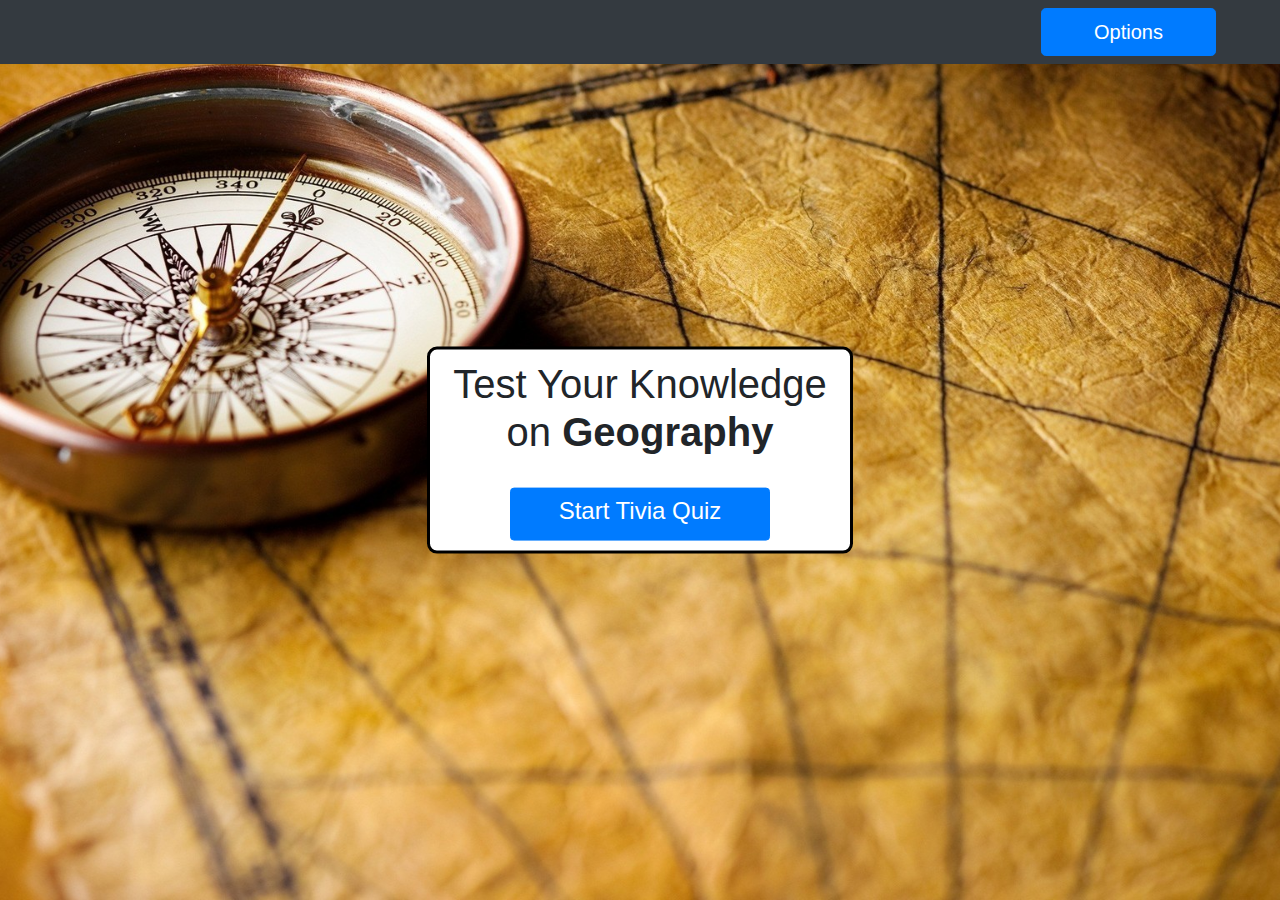
<file: index.html>
<!doctype html>
<html lang="en">

<head>
    <!-- Required meta tags -->
    <meta charset="utf-8">
    <meta name="viewport" content="width=device-width, initial-scale=1, shrink-to-fit=no">

    <!-- Bootstrap CSS -->
    <link rel="stylesheet" href="https://stackpath.bootstrapcdn.com/bootstrap/4.3.1/css/bootstrap.min.css"
        integrity="sha384-ggOyR0iXCbMQv3Xipma34MD+dH/1fQ784/j6cY/iJTQUOhcWr7x9JvoRxT2MZw1T" crossorigin="anonymous">
    <link rel="stylesheet" href="style/style.css">

    <title>Hello, world!</title>
</head>

<body id="body">
    <div id="inject">
    </div>



    <!-- Optional JavaScript -->
    <!-- jQuery first, then Popper.js, then Bootstrap JS -->
    <script src="https://code.jquery.com/jquery-3.3.1.slim.min.js"
        integrity="sha384-q8i/X+965DzO0rT7abK41JStQIAqVgRVzpbzo5smXKp4YfRvH+8abtTE1Pi6jizo"
        crossorigin="anonymous"></script>
    <script src="https://cdnjs.cloudflare.com/ajax/libs/popper.js/1.14.7/umd/popper.min.js"
        integrity="sha384-UO2eT0CpHqdSJQ6hJty5KVphtPhzWj9WO1clHTMGa3JDZwrnQq4sF86dIHNDz0W1"
        crossorigin="anonymous"></script>
    <script src="https://stackpath.bootstrapcdn.com/bootstrap/4.3.1/js/bootstrap.min.js"
        integrity="sha384-JjSmVgyd0p3pXB1rRibZUAYoIIy6OrQ6VrjIEaFf/nJGzIxFDsf4x0xIM+B07jRM"
        crossorigin="anonymous"></script>
    <script src="script/script.js"></script>
</body>

</html>
</file>
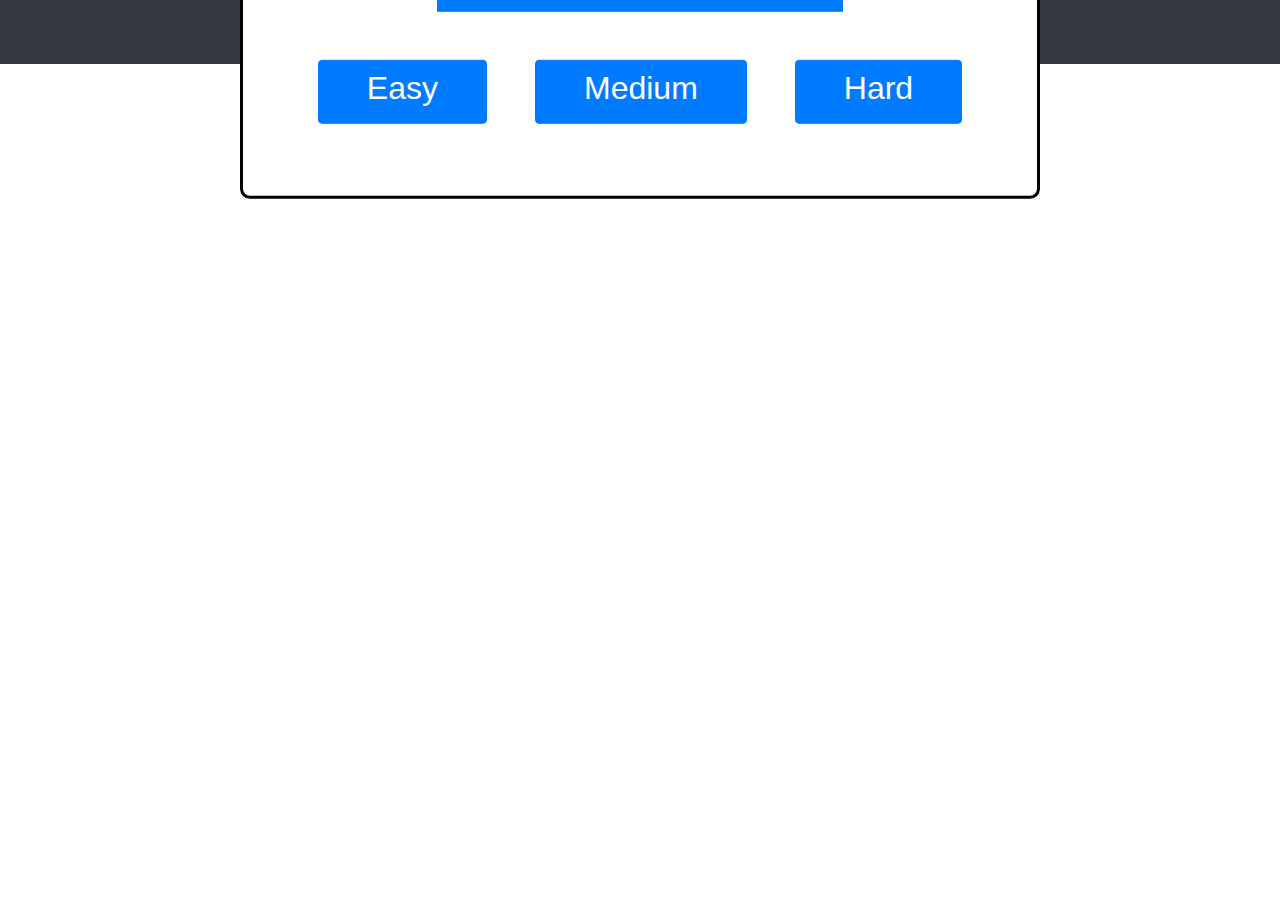
<file: garbage.html>
<!doctype html>
<html lang="en">

<head>
    <!-- Required meta tags -->
    <meta charset="utf-8">
    <meta name="viewport" content="width=device-width, initial-scale=1, shrink-to-fit=no">

    <!-- Bootstrap CSS -->
    <link rel="stylesheet" href="https://stackpath.bootstrapcdn.com/bootstrap/4.3.1/css/bootstrap.min.css"
        integrity="sha384-ggOyR0iXCbMQv3Xipma34MD+dH/1fQ784/j6cY/iJTQUOhcWr7x9JvoRxT2MZw1T" crossorigin="anonymous">
    <link rel="stylesheet" href="style/style.css">

    <title>Hello, world!</title>
</head>

<body id="body">
    <div class="row">

        <div class="col">
            <div id="game-bg">
                <nav class="navbar navbar-light bg-dark sp-arnd center">
                    <button class="btn btn-lg btn-primary navBnt" data-toggle="modal"
                        data-target="#OptionsModal">Options</button>
                </nav>
                <span>
                    <!-- Modal -->
                    <div class="modal fade" id="InstructionsModal" tabindex="-1" role="dialog"
                        aria-labelledby="exampleModalScrollableTitle" aria-hidden="true">
                        <div class="modal-dialog modal-dialog-scrollable" role="document">
                            <div class="modal-content">
                                <div class="modal-header">
                                    <h5 class="modal-title" id="exampleModalScrollableTitle">How To Play:</h5>
                                    <button type="button" class="close" data-dismiss="modal" aria-label="Close">
                                        <span aria-hidden="true">&times;</span>
                                    </button>
                                </div>
                                <div class="modal-body">
                                    <p>
                                        Cras mattis consectetur purus sit amet fermentum. Cras justo odio, dapibus
                                        ac
                                        facilisis
                                        in, egestas eget quam. Morbi leo risus, porta ac consectetur ac, vestibulum
                                        at eros.
                                    </p>
                                    <p>
                                        Praesent commodo cursus magna, vel scelerisque nisl consectetur et. Vivamus
                                        sagittis
                                        lacus vel augue laoreet rutrum faucibus dolor auctor.
                                    </p>
                                    <p>
                                        Aenean lacinia bibendum nulla sed consectetur. Praesent commodo cursus
                                        magna, vel
                                        scelerisque nisl consectetur et. Donec sed odio dui. Donec ullamcorper nulla
                                        non
                                        metus
                                        auctor fringilla.
                                    </p>
                                    <p>
                                        Cras mattis consectetur purus sit amet fermentum. Cras justo odio, dapibus
                                        ac
                                        facilisis
                                        in, egestas eget quam. Morbi leo risus, porta ac consectetur ac, vestibulum
                                        at eros.
                                    </p>
                                </div>
                                <div class="modal-footer">
                                    <button type="button" class="btn btn-secondary"
                                        data-dismiss="modal">Close</button>
                                </div>
                            </div>
                        </div>

                    </div>


                    <!-- Modal -->
                    <div class="modal fade" id="OptionsModal" tabindex="-1" role="dialog"
                        aria-labelledby="OptionsModalLabel" aria-hidden="true">
                        <div class="modal-dialog" role="document">
                            <div class="modal-content">
                                <div class="modal-header">
                                    <h5 class="modal-title" id="OptionsModalLabel">Modal title</h5>
                                    <button type="button" class="close" data-dismiss="modal" aria-label="Close">
                                        <span aria-hidden="true">&times;</span>
                                    </button>
                                </div>
                                <div class="modal-body">
                                    <div class="col">
                                        <div class="row center">
                                            <button class="btn btn-lg btn-primary navBnt m-4">Music On/Off</button>
                                        </div>
                                        <div class="row center">
                                            <button class="btn btn-lg btn-primary navBnt m-4">Restart</button>
                                        </div>
                                        <div class="row center">
                                            <button class="btn btn-lg btn-primary navBnt m-4">Menu</button>
                                        </div>
                                        <div class="row center">
                                            <button class="btn btn-lg btn-primary navBnt m-4" data-toggle="modal"
                                                data-target="#InstructionsModal" data-dismiss="modal">How to
                                                Play</button>
                                        </div>
                                    </div>
                                </div>
                                <div class="modal-footer">
                                    <button type="button" class="btn btn-secondary"
                                        data-dismiss="modal">Close</button>
                                </div>
                            </div>
                        </div>
                    </div>

                </span>


                <div class="content">

                    <div class="col diff-bg p-5">
                        <div class="row center">
                            <div class="btn-primary pr-5 pl-5 pt-2 pb-2 m-4">
                                <h1>Choose Difficulty:</h1>
                            </div>
                        </div>
                        <div class="row center">
                            <button id="easy-diff" class="btn btn-primary pr-5 pl-5 pt-2 pb-2 m-4">
                                <h2>Easy</h2>
                            </button>
                            <button id="med-diff" class="btn btn-primary pr-5 pl-5 pt-2 pb-2 m-4">
                                <h2>Medium</h2>
                            </button>
                            <button id="hard-diff" class="btn btn-primary pr-5 pl-5 pt-2 pb-2 m-4">
                                <h2>Hard</h2>
                            </button>
                        </div>
                    </div>

                </div>
            </div>
        </div>
    </div>




    <!-- Optional JavaScript -->
    <!-- jQuery first, then Popper.js, then Bootstrap JS -->
    <script src="https://code.jquery.com/jquery-3.3.1.slim.min.js"
        integrity="sha384-q8i/X+965DzO0rT7abK41JStQIAqVgRVzpbzo5smXKp4YfRvH+8abtTE1Pi6jizo"
        crossorigin="anonymous"></script>
    <script src="https://cdnjs.cloudflare.com/ajax/libs/popper.js/1.14.7/umd/popper.min.js"
        integrity="sha384-UO2eT0CpHqdSJQ6hJty5KVphtPhzWj9WO1clHTMGa3JDZwrnQq4sF86dIHNDz0W1"
        crossorigin="anonymous"></script>
    <script src="https://stackpath.bootstrapcdn.com/bootstrap/4.3.1/js/bootstrap.min.js"
        integrity="sha384-JjSmVgyd0p3pXB1rRibZUAYoIIy6OrQ6VrjIEaFf/nJGzIxFDsf4x0xIM+B07jRM"
        crossorigin="anonymous"></script>
    <script src="script/script.js"></script>
</body>

</html>
</file>
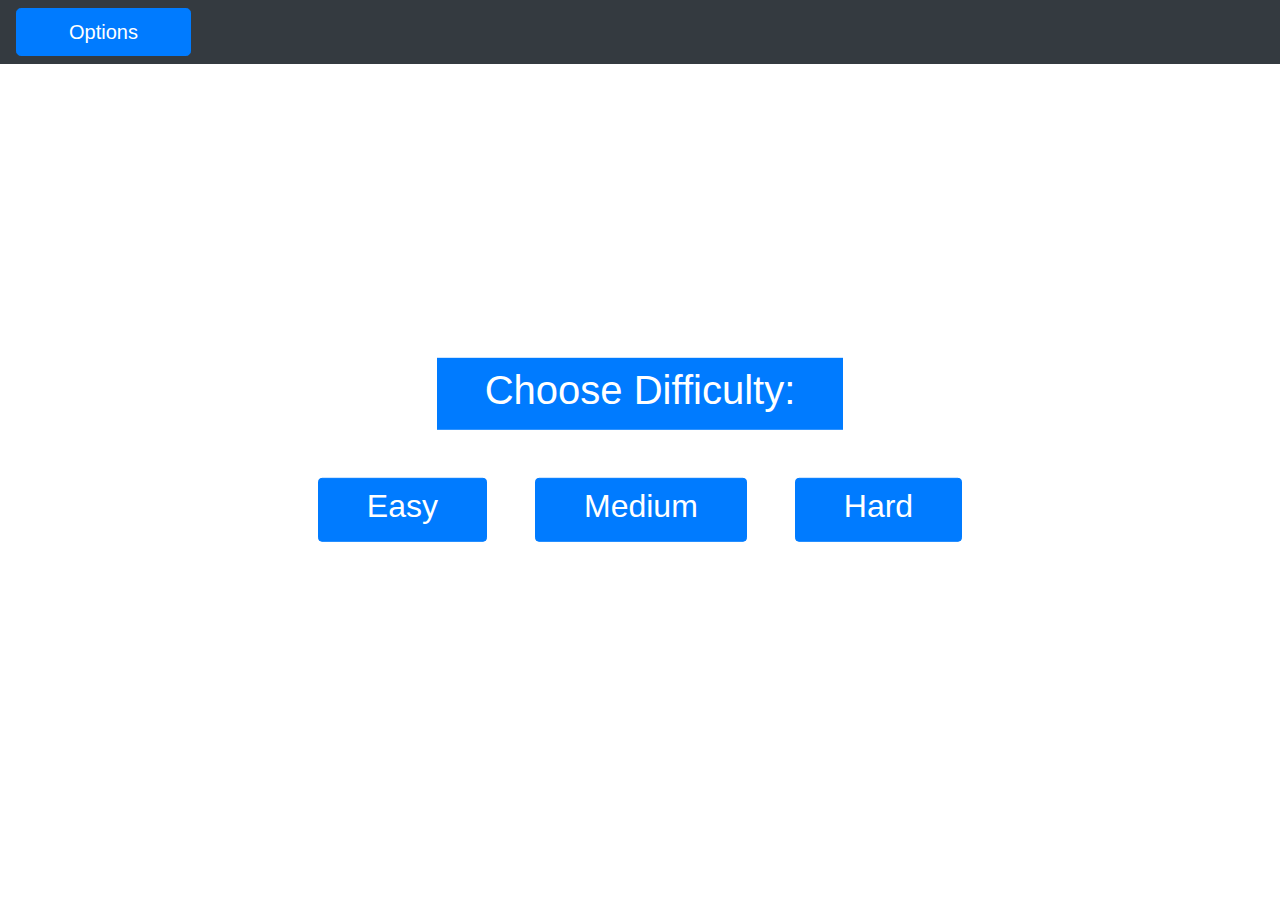
<file: pages/menu.html>
<!doctype html>
<html lang="en">

<head>
    <!-- Required meta tags -->
    <meta charset="utf-8">
    <meta name="viewport" content="width=device-width, initial-scale=1, shrink-to-fit=no">

    <!-- Bootstrap CSS -->
    <link rel="stylesheet" href="https://stackpath.bootstrapcdn.com/bootstrap/4.3.1/css/bootstrap.min.css"
        integrity="sha384-ggOyR0iXCbMQv3Xipma34MD+dH/1fQ784/j6cY/iJTQUOhcWr7x9JvoRxT2MZw1T" crossorigin="anonymous">
    <link rel="stylesheet" href="../style/style.css">

    <title>Hello, world!</title>
</head>

<body>
    <div id="game-bg">
        <nav class="navbar navbar-light bg-dark sp-arnd">
            <!-- <a href="index.html"><button class="btn btn-lg btn-primary navBnt">Home</button></a> -->
            <button class="btn btn-lg btn-primary navBnt" data-toggle="modal" data-target="#OptionsModal">Options</button>
        </nav>
        <span>
            <!-- Modal -->
            <div class="modal fade" id="InstructionsModal" tabindex="-1" role="dialog"
                aria-labelledby="exampleModalScrollableTitle" aria-hidden="true">
                <div class="modal-dialog modal-dialog-scrollable" role="document">
                    <div class="modal-content">
                        <div class="modal-header">
                            <h5 class="modal-title" id="exampleModalScrollableTitle">How To Play:</h5>
                            <button type="button" class="close" data-dismiss="modal" aria-label="Close">
                                <span aria-hidden="true">&times;</span>
                            </button>
                        </div>
                        <div class="modal-body">
                            <p>
                                Cras mattis consectetur purus sit amet fermentum. Cras justo odio, dapibus ac
                                facilisis
                                in, egestas eget quam. Morbi leo risus, porta ac consectetur ac, vestibulum at eros.
                            </p>
                            <p>
                                Praesent commodo cursus magna, vel scelerisque nisl consectetur et. Vivamus sagittis
                                lacus vel augue laoreet rutrum faucibus dolor auctor.
                            </p>
                            <p>
                                Aenean lacinia bibendum nulla sed consectetur. Praesent commodo cursus magna, vel
                                scelerisque nisl consectetur et. Donec sed odio dui. Donec ullamcorper nulla non
                                metus
                                auctor fringilla.
                            </p>
                            <p>
                                Cras mattis consectetur purus sit amet fermentum. Cras justo odio, dapibus ac
                                facilisis
                                in, egestas eget quam. Morbi leo risus, porta ac consectetur ac, vestibulum at eros.
                            </p>
                        </div>
                        <div class="modal-footer">
                            <button type="button" class="btn btn-secondary" data-dismiss="modal">Close</button>
                        </div>
                    </div>
                </div>
        
            </div>
        
        
            <!-- Modal -->
            <div class="modal fade" id="OptionsModal" tabindex="-1" role="dialog" aria-labelledby="OptionsModalLabel"
                aria-hidden="true">
                <div class="modal-dialog" role="document">
                    <div class="modal-content">
                        <div class="modal-header">
                            <h5 class="modal-title" id="OptionsModalLabel">Modal title</h5>
                            <button type="button" class="close" data-dismiss="modal" aria-label="Close">
                                <span aria-hidden="true">&times;</span>
                            </button>
                        </div>
                        <div class="modal-body">
                            <div class="col">
                                <div class="row center">
                                    <button class="btn btn-lg btn-primary navBnt m-4">Music On/Off</button>
                                </div>
                                <div class="row center">
                                    <button class="btn btn-lg btn-primary navBnt m-4">Restart</button>
                                </div>
                                <div class="row center">
                                    <button class="btn btn-lg btn-primary navBnt m-4">Menu</button>
                                </div>
                                <div class="row center">
                                    <button class="btn btn-lg btn-primary navBnt m-4" data-toggle="modal"
                                        data-target="#InstructionsModal" data-dismiss="modal">How to Play</button>
                                </div>
                            </div>
                        </div>
                        <div class="modal-footer">
                            <button type="button" class="btn btn-secondary" data-dismiss="modal">Close</button>
                        </div>
                    </div>
                </div>
            </div>
        
        </span>


        <div class="content">

            <div class="col">
                <div class="row center">
                    <div class="btn-primary pr-5 pl-5 pt-2 pb-2 m-4"><h1>Choose Difficulty:</h1></div>
                </div>
                <div class="row center">
                        <button id="easy-diff" class="btn btn-primary pr-5 pl-5 pt-2 pb-2 m-4"><h2>Easy</h2></button>
                        <button id="med-diff" class="btn btn-primary pr-5 pl-5 pt-2 pb-2 m-4"><h2>Medium</h2></button>
                        <button id="hard-diff" class="btn btn-primary pr-5 pl-5 pt-2 pb-2 m-4"><h2>Hard</h2></button>
                    <!-- <div class="col">
                        <button class="btn btn-primary pr-5 pl-5 pt-2 pb-2 m-4"><h2>Easy</h2></button>
                    </div>
                    <div class="col">
                        <button class="btn btn-primary pr-5 pl-5 pt-2 pb-2 m-4"><h2>Medium</h2></button>
                    </div>
                    <div class="col">
                        <button class="btn btn-primary pr-5 pl-5 pt-2 pb-2 m-4"><h2>Hard</h2></button>
                    </div> -->
                </div>
            </div>

        </div>
    </div>

    <!-- Optional JavaScript -->
    <!-- jQuery first, then Popper.js, then Bootstrap JS -->
    <script src="https://code.jquery.com/jquery-3.3.1.slim.min.js"
        integrity="sha384-q8i/X+965DzO0rT7abK41JStQIAqVgRVzpbzo5smXKp4YfRvH+8abtTE1Pi6jizo"
        crossorigin="anonymous"></script>
    <script src="https://cdnjs.cloudflare.com/ajax/libs/popper.js/1.14.7/umd/popper.min.js"
        integrity="sha384-UO2eT0CpHqdSJQ6hJty5KVphtPhzWj9WO1clHTMGa3JDZwrnQq4sF86dIHNDz0W1"
        crossorigin="anonymous"></script>
    <script src="https://stackpath.bootstrapcdn.com/bootstrap/4.3.1/js/bootstrap.min.js"
        integrity="sha384-JjSmVgyd0p3pXB1rRibZUAYoIIy6OrQ6VrjIEaFf/nJGzIxFDsf4x0xIM+B07jRM"
        crossorigin="anonymous"></script>
    <script src="../script/script.js"></script>
</body>

</html>
</file>
<file: style/style.css>
body, html {
    height: 100%;
}

.title-bg{
    background-image: url("../images/map1.jpg");

    height: 100%;
    background-position: center;
    background-repeat: repeat;
    background-size: cover;
    /* position: relative; */
}

.game-bg{
    background-image: url("../images/map2.jpg");

    height: 100%;
    background-position: center;
    background-repeat: repeat;
    background-size: cover;
    /* position: relative; */
}

.cont-bg{
    background-color: white;
    min-height: 90vh;
    border-left: 3px solid black;
    border-right: 3px solid black;
}

.content{
    position: absolute;
    text-align: center;
    top: 50%;
    left: 50%;
    transform: translate(-50%, -50%);
    width: 800px;
}

.title-box{
    background-color: #fff;
    border: 3px solid black;
    border-radius: 10px;
    padding: 10px;
    position: absolute;
    text-align: center;
    top: 50%;
    left: 50%;
    transform: translate(-50%, -50%);
    width: fit-content;
}

.sp-arnd{
    display: flex;
    justify-content: space-between;
}
@media(max-width: 1250px){
    .sp-arnd{
        display: flex;
        justify-content: center;
    }
}

.navBnt{
    width: 175px;
}
/* @media(max-width: 1250px){
    .navBnt{
        padding-right: 15px;
        padding-left: 15px;
        margin-right: 15px;
        margin-left: 15px;
        width: auto;
        display: flex;
        justify-content: center;
    }
} */

.center{
    display: flex;
    justify-content: center;
}

.modal-content{
    width: 400px;
}

.szme{
    width: 400px;
}

.gameBtn-sz{
    width: 350px;
}

.qSize{
    width: 732px;
}

.diff-bg{
    background-color: white;
    border: 3px solid black;
    border-radius: 10px;
}

.nonBtnBg{
    background-color: rgb(0, 122, 255);
    color: white;
    border-radius: 5px;
}
</file>
